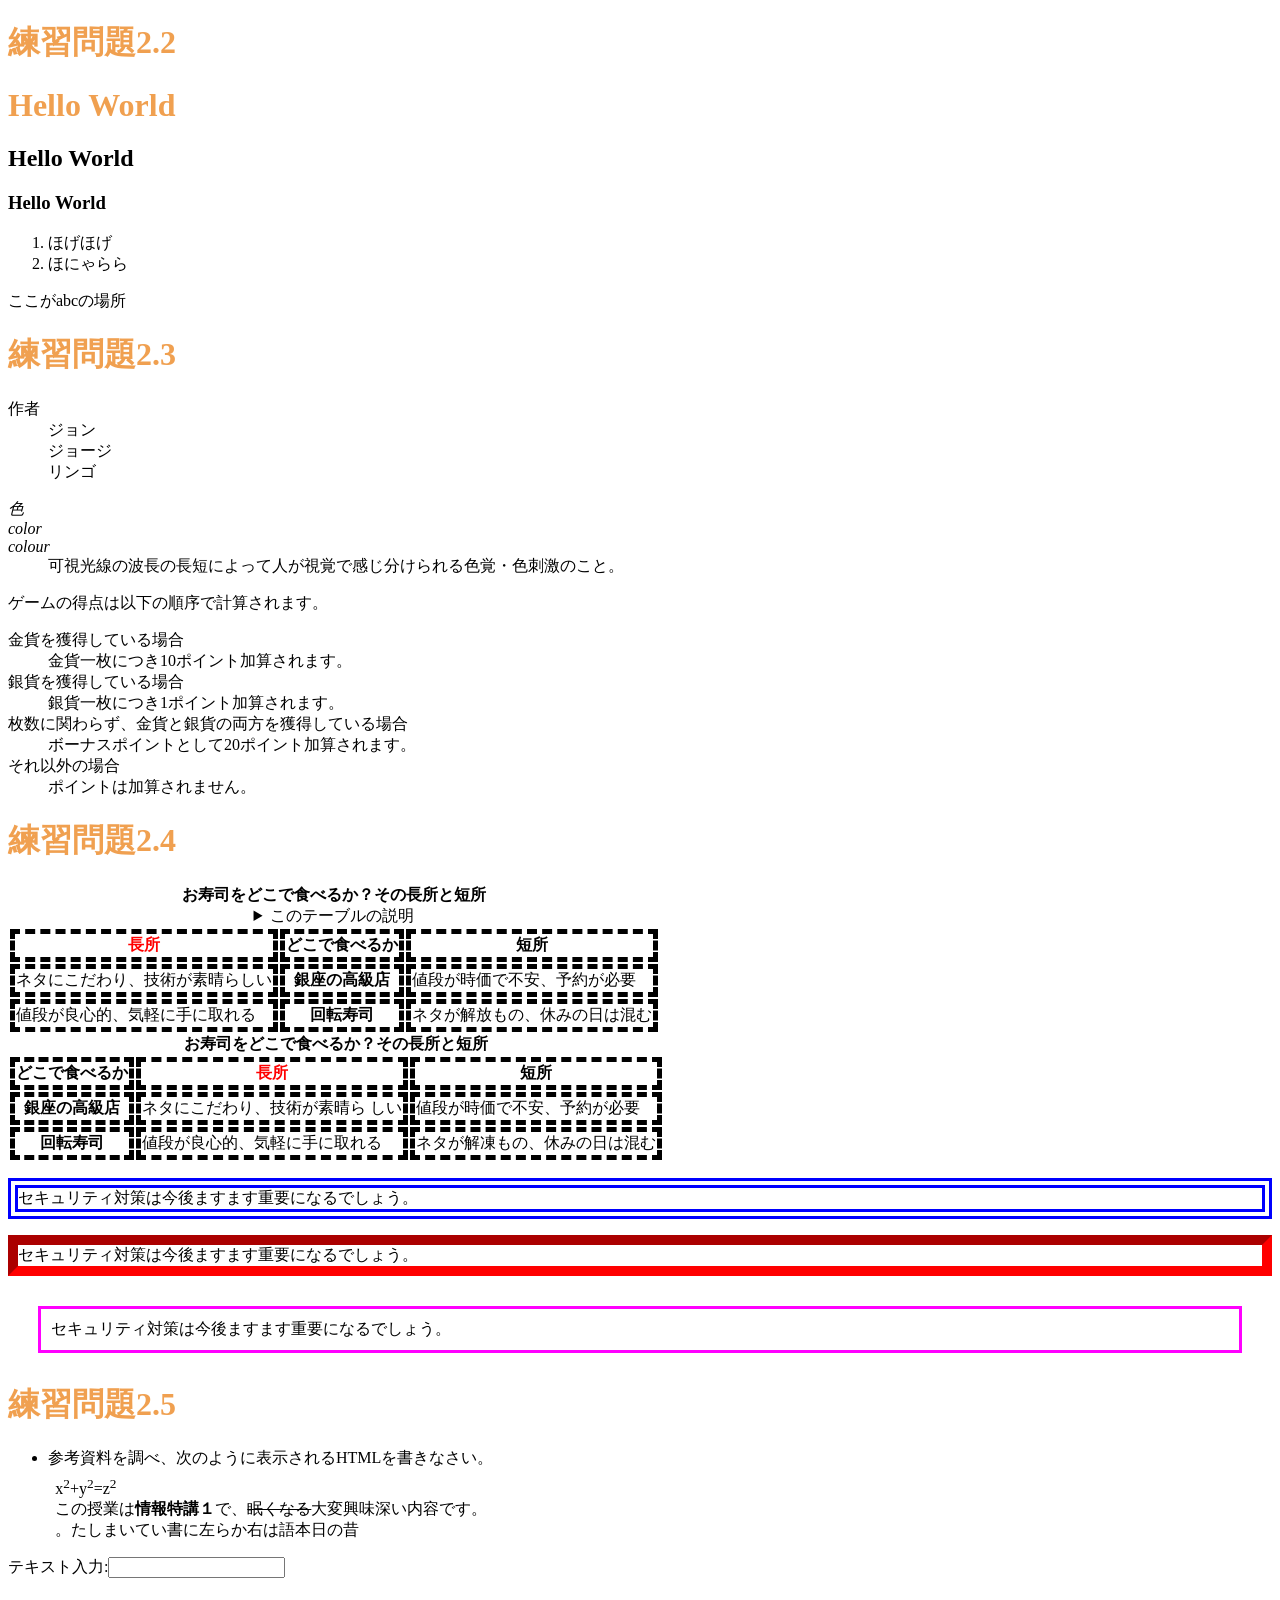
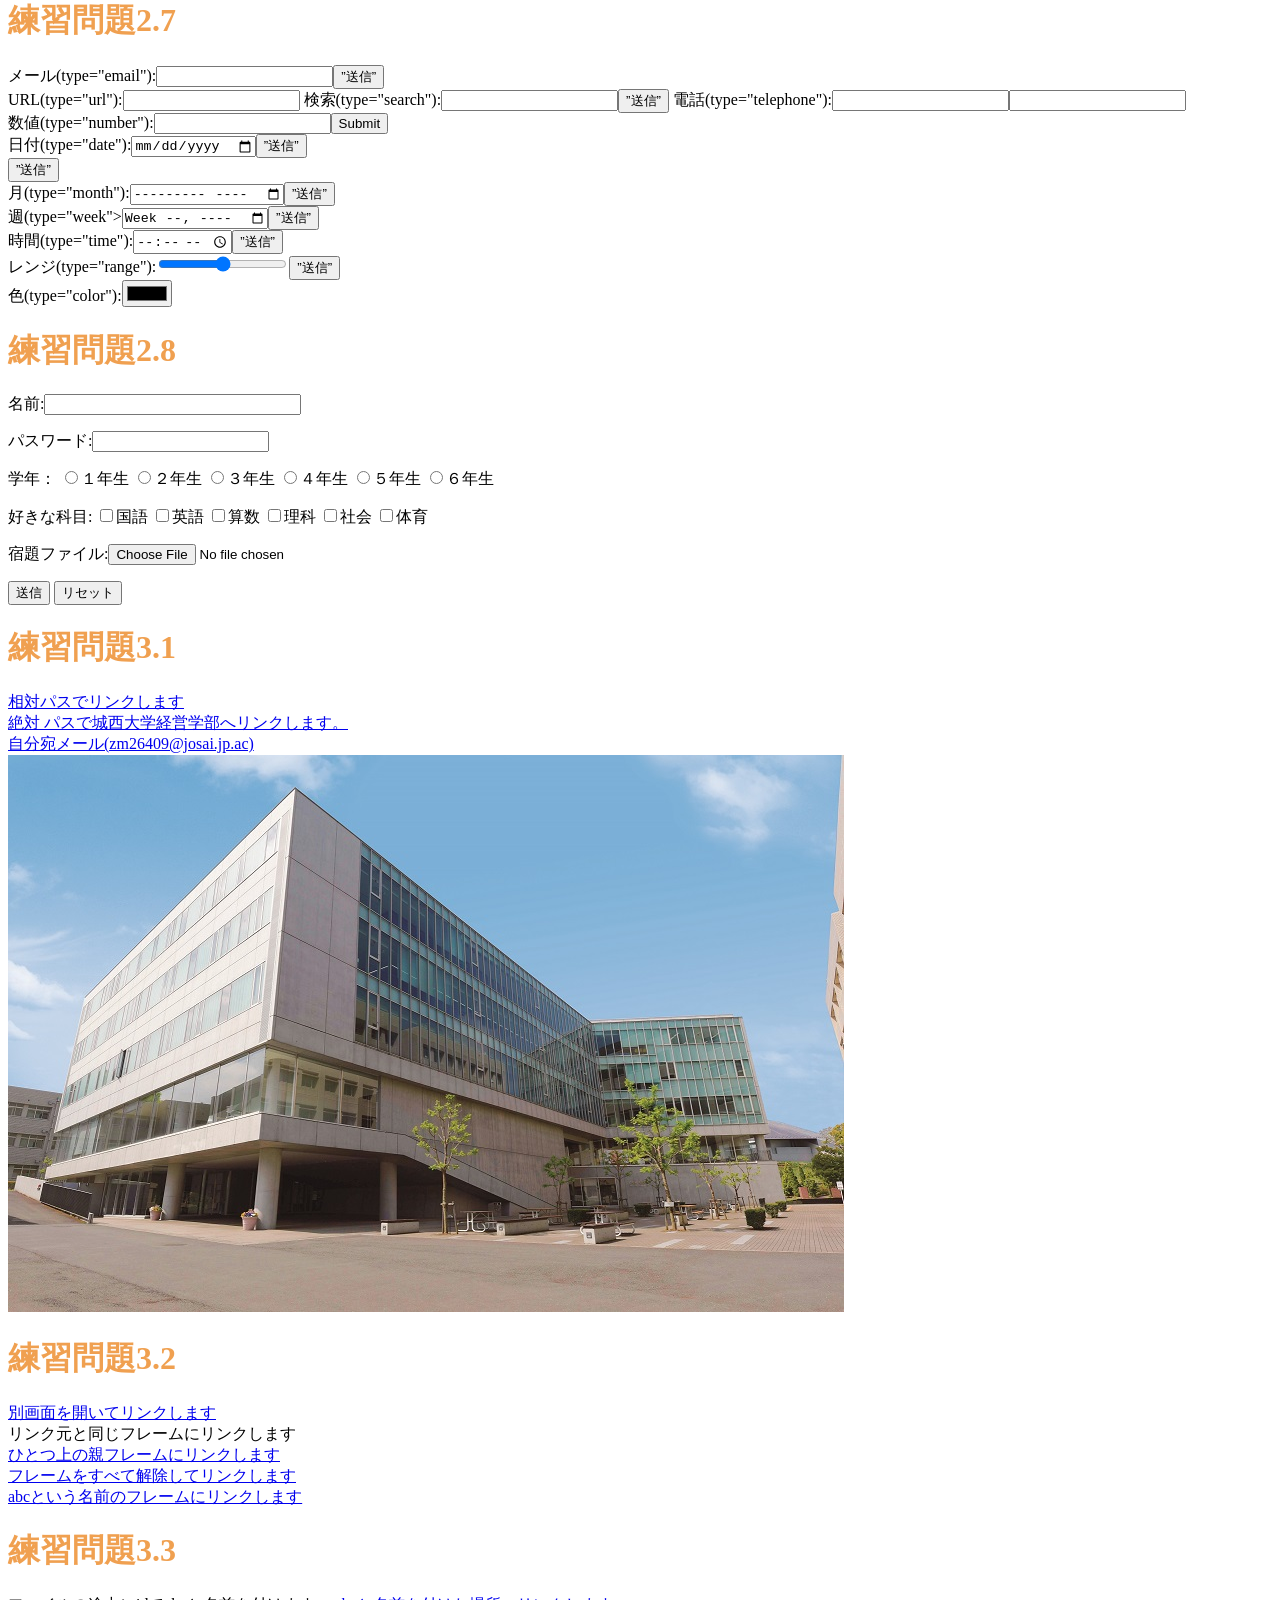
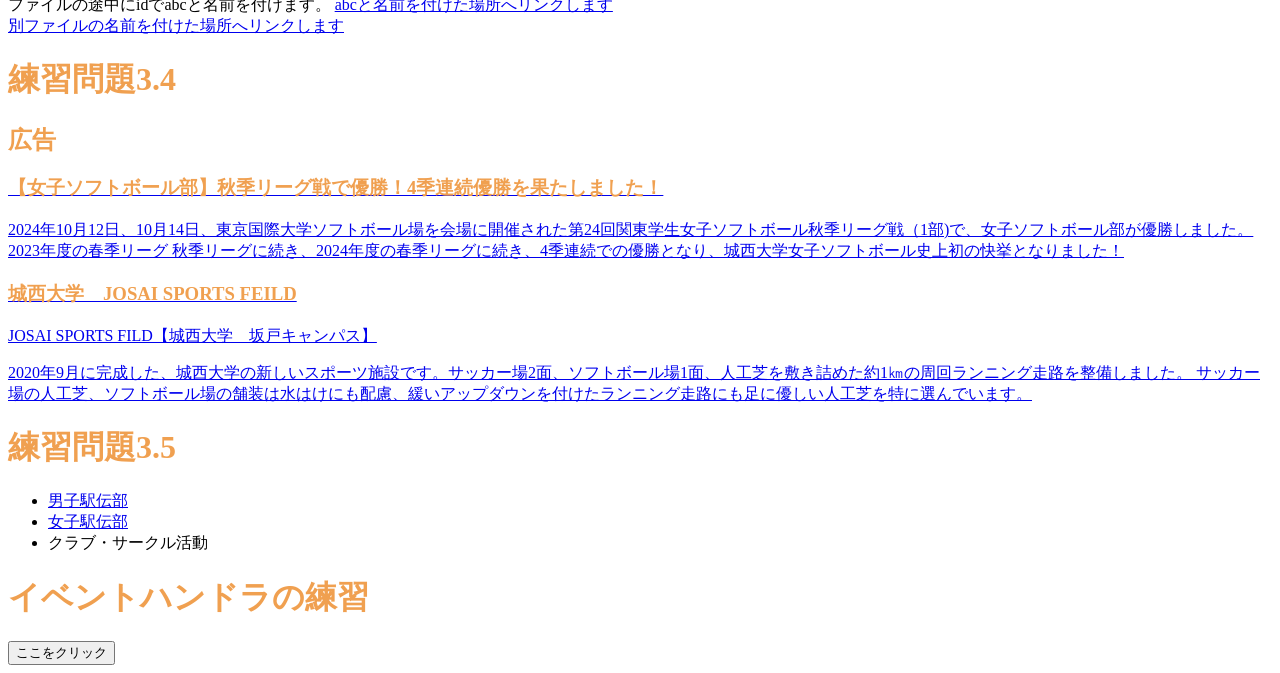
<file: index.html>
<!DOCTYPE html>
<html lang="ja">
<head>
<meta charset="UTF-8">
<title>Web開発の練習2024秋季</title>
<link rel="stylesheet" href="mystyle.css">
<script src="myjs.js"></script>
</head>
<body>  
<!--文字の大きさの練習-->
<h1>練習問題2.2</h1>
<h1>Hello World</h1>
 <h2>Hello World</h2>
 <h3>Hello World</h3>
 <ol>
    <li>ほげほげ</li>
    <li>ほにゃらら</li>
 </ol>
 <a id="abc">ここがabcの場所</a>
<h1>練習問題2.3</h1>
<dl>
<dt>作者</dt>
<dd>ジョン</dd>
<dd>ジョージ</dd>
<dd>リンゴ</dd>
</dl>
    
<dl>
<dt lang="ja"><dfn>色</dfn></dt>
<dt lang="en-US"><dfn>color</dfn></dt>
<dt lang="en-GB"><dfn>colour</dfn></dt>
<dd>可視光線の波長の長短によって人が視覚で感じ分けられる色覚・色刺激のこと。</dd>
</dl>
<p>ゲームの得点は以下の順序で計算されます。
</p>
<dl>
<dt>金貨を獲得している場合</dt>
<dd>金貨一枚につき10ポイント加算されます。
</dd>
<dt>銀貨を獲得している場合</dt>
<dd>銀貨一枚につき1ポイント加算されます。</dd>
<dt>枚数に関わらず、金貨と銀貨の両方を獲得している場合</dt>
<dd>ボーナスポイントとして20ポイント加算されます。</dd>
<dt>それ以外の場合</dt>
<dd>ポイントは加算されません。</dd>
</dl>
<h1>練習問題2.4</h1>
<table>
 <caption>
 <strong>お寿司をどこで食べるか？その長所と短所</strong>
 <details>
 <summary>このテーブルの説明</summary>
 <p>以下のテーブルでは、2番目のカラムに寿司店のタイプが入れられ
  ています。その右側にそのようなタイプのお店ではお寿司を食べる場合
 の長所が、右側に短所が入れられています。</p>
 </details>
 </caption>
 <thead>
 <tr><th class="important">長所</th><th>どこで食べるか</th><th>短所</th></tr>
 </thead>
 <tbody>
 <tr><td>ネタにこだわり、技術が素晴らしい</td><th>銀座の高級店</th><td>値段が時価で不安、予約が必要</td></tr>
 <tr><td>値段が良心的、気軽に手に取れる</td><th>回転寿司
 </th><td>ネタが解放もの、休みの日は混む</td></tr>
</tbody>
</table>
<table>
<caption>
<strong>お寿司をどこで食べるか？その長所と短所</strong>
</caption>
<thead>
<tr><th>どこで食べるか</th><th class="important">長所</th><th>短所
</th></tr>
</thead>
<tbody>
<tr><th>銀座の高級店</th><td>ネタにこだわり、技術が素晴ら
しい</td><td>値段が時価で不安、予約が必要</td></tr>
<tr><th>回転寿司</th><td>値段が良心的、気軽に手に取れる
</td><td>ネタが解凍もの、休みの日は混む</td></tr>
</tbody>
</table>
<p class="sample1">セキュリティ対策は今後ますます重要になるでしょう。</p>
<p class="sample2">セキュリティ対策は今後ますます重要になるでしょう。</p>
<p class="sample3">セキュリティ対策は今後ますます重要になるでしょう。</p>
<h1>練習問題2.5</h1>
<ul>
<li>参考資料を調べ、次のように表示されるHTMLを書きなさい。
<p
style="margin:1ex">x<sup>2</sup>+y<sup>2</sup>=z<sup>2</sup>
<br>
この授業は<b>情報特講１</b>で、<s>眠くなる</s>大変興味深い内容です。
<br>
<bdo dir="rtl">昔の日本語は右から左に書いていました。</bdo></p>
</li>
</ul>
<p>テキスト入力:<input type="text"></p>
<h1>練習問題2.7</h1>
<from action="xxx.php" method="post"><label>メール(type="email"):<input type="email"
name="email"></label><input type="submit" value=”送信”></from>
<br>
<from action=" xxx.php"method="post"><label>URL(type="url"):<input type="url"name="url"></label><inputtype="submit"value=”送信”></from>
<from action="xxx.php"method="post"><label>検索(type="search"):<input type"search"name="search"><label><input type="submit"value=”送信”></form>
<from action="xxx.php"method="post"><label>電話(type="telephone"):<input type="tel"
name="tel"></label><input type=submit"value=”送信”></from>
<form action="xxx.php"method="post"><label>数値(type="number"):<input type="number"
name="number"></label><input type="submit" value”送信”></form>
<from action="xxx.php"method="post"><label>日付(type="date"):<input type="date"
name="date"></label><input type="submit"value=”送信”></from>
<form action="xxx.php"method="post><label>ローカル日時(type="datetime-local"):<input type="detetime-local"
name="datetime-local"></label><input type="submit"value=”送信”></form>
<form action="xxxx.php"method="post"><label>月(type="month"):<input type="month"
name="month"></label><input type="submit"value=”送信”></form>
<from action="xxx.php"method="post"><label>週(type="week"></label><input type="week"
name="week"></label><input type="submit"value=”送信”></form>
<form action="xxx.php"method="post"><label>時間(type="time"):<input type="time"
name="time"></label><input type="submit"value=”送信”></form>
<form action="xxx.php"method=post"><label>レンジ(type="range"):<input type="range"
name="range"></label><input type="submit"value=”送信”></form>
<form action="xxx.php"method="post"><label>色(type="color"):<input type="color"
name="color"></label><inputn type="submit"value=”送信”></form>
<h1>練習問題2.8</h1>
<p><label>名前:<input type="text"name="name"size="30"maxlength="20"></label></p>
<p><label>パスワード:<input type="password"name="size="6"
maxlength="4"></label></p>
<p>学年：
<label><input type="radio"name"gakunen"value="1">１年生</label>
<label><input type="radio"name"gakunen"value="2">２年生</label>
<label><input type="radio"name"gakunen"value="3">３年生</label>
<label><input type="radio"name"gakunen"value="4">４年生</label>
<label><input type="radio"name"gakunen"value="5">５年生</label>
<label><input type="radio"name"gakunen"value="6">６年生</label>
</p>
<p> 好きな科目:
<label><input type="checkbox"name="kamoku"value="kokugo">国語</label>
<label><input type="checkbox"name="kamoku"value="eigo">英語</label>
<label><input type="checkbox"name="kamoku"value="sansu">算数</label>
<label><input type="checkbox"name="kamoku"value="rika">理科</label>
<label><input type="checkbox"name="kamoku"value="syakai">社会</label>
<label><input type="checkbox"name="kamoku"value="taiku">体育</label>
</p>
<p><label>宿題ファイル:<input type="file"name="syukudai"></label></p>
<p>
<input type="submit"value="送信">
<input type="reset"value="リセット">
</p>
<h1>練習問題3.1</h1>
<a href="a.html">相対パスでリンクします</a><br>
<a href=https://www.josai.ac.jp/management/>絶対
 パスで城西大学経営学部へリンクします。</a><br>
<a href="mailto:zm26409@josai.ac.jp">自分宛メール(zm26409@josai.jp.ac)</a><br>
<img src="./image/keiei_small.jpg"alt"城西大学経営学部"></a>
<h1>練習問題3.2</h1>
<a href="a.html"target="_blank">別画面を開いてリンクします</a><br>
<a herf="a.html"target="_self">リンク元と同じフレームにリンクします</a><br>
<a href="a.html"target="_parent">ひとつ上の親フレームにリンクします</a><br>
<a href="a.html"target="_top">フレームをすべて解除してリンクします</a><br>
<a href="a.html"abc">abcという名前のフレームにリンクします</a><br>
<h1>練習問題3.3</h1>
ファイルの途中にidでabcと名前を付けます。
<a href="#abc">abcと名前を付けた場所へリンクします</a><br>
<a href="a.html#def">別ファイルの名前を付けた場所へリンクします</a>
<h1>練習問題3.4</h1>
<aside class="ad">
<h1>広告</h1>
<a href="https://www.josai.ac.jp/news/nid00000293/">
<section>
<h1>【女子ソフトボール部】秋季リーグ戦で優勝！4季連続優勝を果たしました！</h1>
<p>2024年10月12日、10月14日、東京国際大学ソフトボール場を会場に開催された第24回関東学生女子ソフトボール秋季リーグ戦（1部)で、女子ソフトボール部が優勝しました。2023年度の春季リーグ
 秋季リーグに続き、2024年度の春季リーグに続き、4季連続での優勝となり、城西大学女子ソフトボール史上初の快挙となりました！
</section></a>
<a href="https://www.josai.ac.jp./about/facility/shimokawara/">
 <section>
<h1>城西大学　JOSAI SPORTS FEILD </h1>
<p>JOSAI SPORTS FILD【城西大学　坂戸キャンパス】</p>
<p>2020年9月に完成した、城西大学の新しいスポーツ施設です。サッカー場2面、ソフトボール場1面、人工芝を敷き詰めた約1㎞の周回ランニング走路を整備しました。
サッカー場の人工芝、ソフトボール場の舗装は水はけにも配慮、緩いアップダウンを付けたランニング走路にも足に優しい人工芝を特に選んでいます。</p>
 </section></a>
</aside>
<h1>練習問題3.5</h1>
<nav>
<ul>
<li><a href="https://www.josai.ac.jp/tjp/club/dansiekiden/">
男子駅伝部</a></li>
<li><a href="https://www.josai.ac.jp/tjp/club/josiekiden/">
女子駅伝部</a></li>
<li><a>クラブ・サークル活動</a></li>
</ul>
</nav>
<h1>イベントハンドラの練習</h1>
<input type="button"value="ここをクリック"
ondblclick="alert('Hello,syujiro!');">
</body> 
</html>
</file>
<file: mystyle.css>
/*h1{color:green;}*/
h1{color:#F0A050;}
th,td{border:dashed thick black;}
th.important{color:red;}
p.sample1{border:double 10px #0000ff;}
p.sample2{border:inset 10px #ff0000;}
p.sample3{margin: 30px 30px;padding: 10px;border:medium solid#ff00ff;}
</file>
